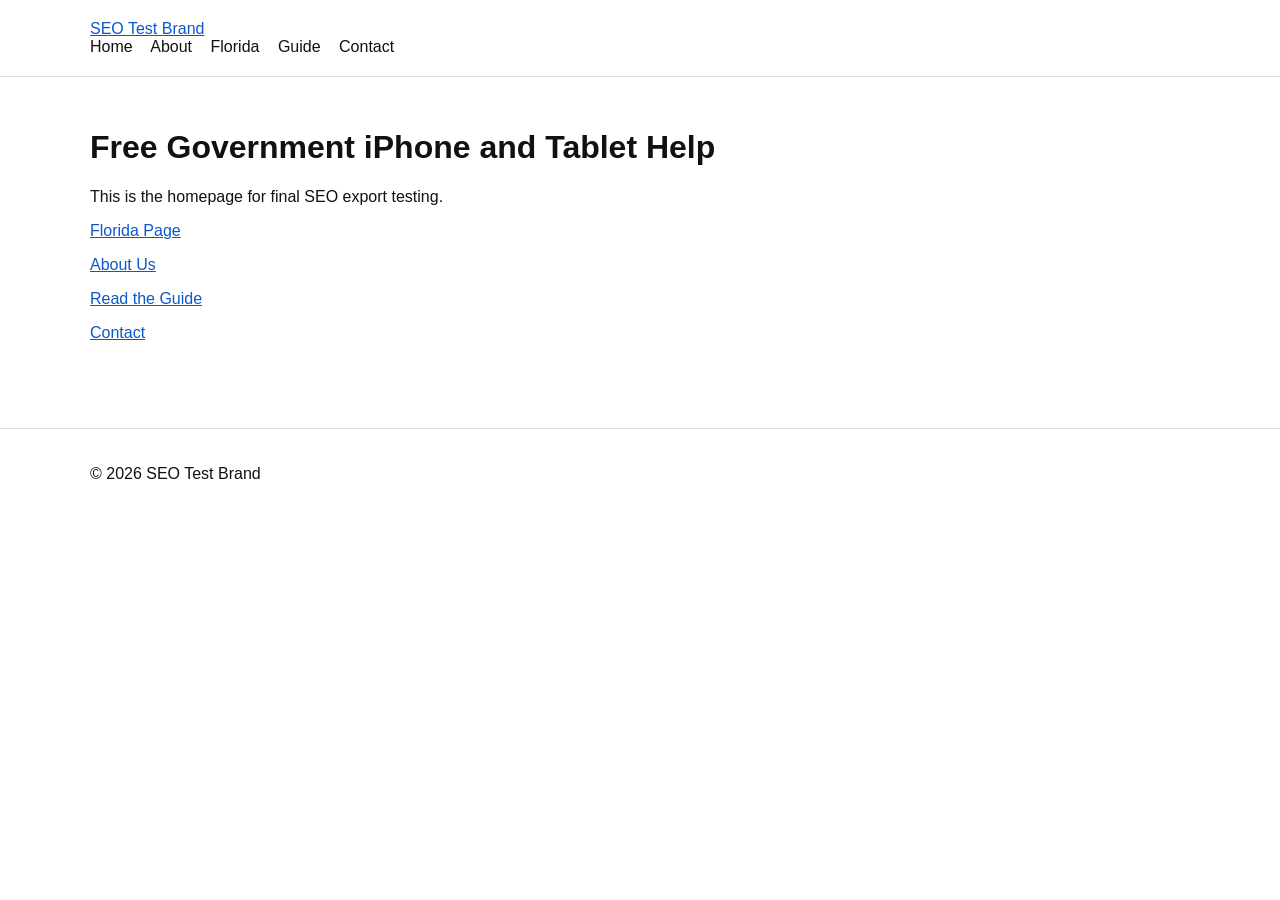
<file: index.html>
<!DOCTYPE html>
<html lang="en">
<head>
  <meta charset="UTF-8">
  <meta name="viewport" content="width=device-width, initial-scale=1.0">
  <title>Home | Your Site</title>
  <meta name="description" content="Homepage test for static SEO export verification">
  <meta name="keywords" content="free iphone, free tablet">
  <meta name="robots" content="index, follow">
  <meta property="og:title" content="Home | Your Site">
  <meta property="og:description" content="Homepage test for static SEO export verification">
  
  
  <link rel="stylesheet" href="css/global.css">
  <style></style>
  <script type="application/ld+json">{"@context":"https://schema.org","@type":"WebSite","url":"https://seotest.example.com","name":"Home | Your Site"}</script>
  <script type="application/ld+json">{"@context":"https://schema.org","@type":"WebPage","name":"Home | Your Site","url":"https://seotest.example.com","description":"Homepage test for static SEO export verification"}</script>
  <script type="speculationrules">{"prefetch":[{"source":"document","where":{"and":[{"href_matches":"/*"},{"not":{"href_matches":["/admin*","/auth*","/login*","/signup*","/preview*","/api/*","/_*","/wp-admin*","/dashboard*"]}},{"not":{"selector_matches":"[download], [href^='mailto:'], [href^='tel:'], [href^='#'], [href$='.pdf'], [href$='.zip'], [href$='.png'], [href$='.jpg'], [href$='.svg'], [data-no-prefetch]"}}]},"eagerness":"moderate"}],"prerender":[{"source":"document","where":{"and":[{"href_matches":"/*"},{"not":{"href_matches":["/admin*","/auth*","/login*","/signup*","/preview*","/api/*","/_*","/wp-admin*","/dashboard*"]}},{"not":{"selector_matches":"[download], [href^='mailto:'], [href^='tel:'], [href^='#'], [href$='.pdf'], [href$='.zip'], [href$='.png'], [href$='.jpg'], [href$='.svg'], [data-no-prefetch]"}}]},"eagerness":"conservative"}]}</script>
</head>
<body>
<header>
  <div class="container">
    <a href="/">SEO Test Brand</a>
    <nav>
      <a href="/">Home</a>
      <a href="/about/">About</a>
      <a href="/florida/">Florida</a>
      <a href="/blog/free-government-phone-guide/">Guide</a>
      <a href="/contact/">Contact</a>
    </nav>
  </div>
</header>
<main class="container">
  <h1>Free Government iPhone and Tablet Help</h1>
  <p>This is the homepage for final SEO export testing.</p>
  <p><a href="/florida/">Florida Page</a></p>
  <p><a href="/about/">About Us</a></p>
  <p><a href="/blog/free-government-phone-guide/">Read the Guide</a></p>
  <p><a href="/contact/">Contact</a></p>
</main>
<footer>
  <div class="container">
    <p>© 2026 SEO Test Brand</p>
  </div>
</footer>
<script></script>
<script data-instant-nav>
(function(){
  if(window.HTMLScriptElement&&HTMLScriptElement.supports&&HTMLScriptElement.supports('speculationrules'))return;
  var nav=navigator,conn=nav.connection||nav.mozConnection||nav.webkitConnection;
  if(conn){if(conn.saveData)return;if(conn.effectiveType&&/2g|slow-2g/.test(conn.effectiveType))return;}
  if(!nav.onLine&&typeof nav.onLine==='boolean')return;
  var seen={},count=0,MAX=6,DELAY=200;
  var EXCL=["/admin","/auth","/login","/signup","/preview","/api/","/_","/wp-admin","/dashboard"];
  var EXT_RE=/\.(pdf|zip|png|jpg|jpeg|gif|svg|webp|mp4|mp3|doc|xls|ppt|exe|dmg)$/i;
  function ok(a){if(!a||!a.href)return false;try{var u=new URL(a.href,location.origin)}catch(e){return false}if(u.origin!==location.origin)return false;if(u.pathname===location.pathname)return false;if(a.hasAttribute('download')||a.hasAttribute('data-no-prefetch'))return false;if(/^(mailto|tel|javascript):/.test(a.href))return false;if(EXT_RE.test(u.pathname))return false;for(var i=0;i<EXCL.length;i++){if(u.pathname.indexOf(EXCL[i])===0)return false}return true}
  function pf(url){if(seen[url]||count>=MAX)return;seen[url]=1;count++;var l=document.createElement('link');l.rel='prefetch';l.href=url;l.as='document';document.head.appendChild(l)}
  var ht;document.addEventListener('pointerenter',function(e){var a=e.target.closest&&e.target.closest('a');if(!ok(a))return;ht=setTimeout(function(){pf(a.href)},DELAY)},true);document.addEventListener('pointerleave',function(e){if(ht){clearTimeout(ht);ht=null}},true);
  document.addEventListener('touchstart',function(e){var a=e.target.closest&&e.target.closest('a');if(ok(a))pf(a.href)},{passive:true,capture:true});
  
})();
</script>
</body>
</html>
</file>
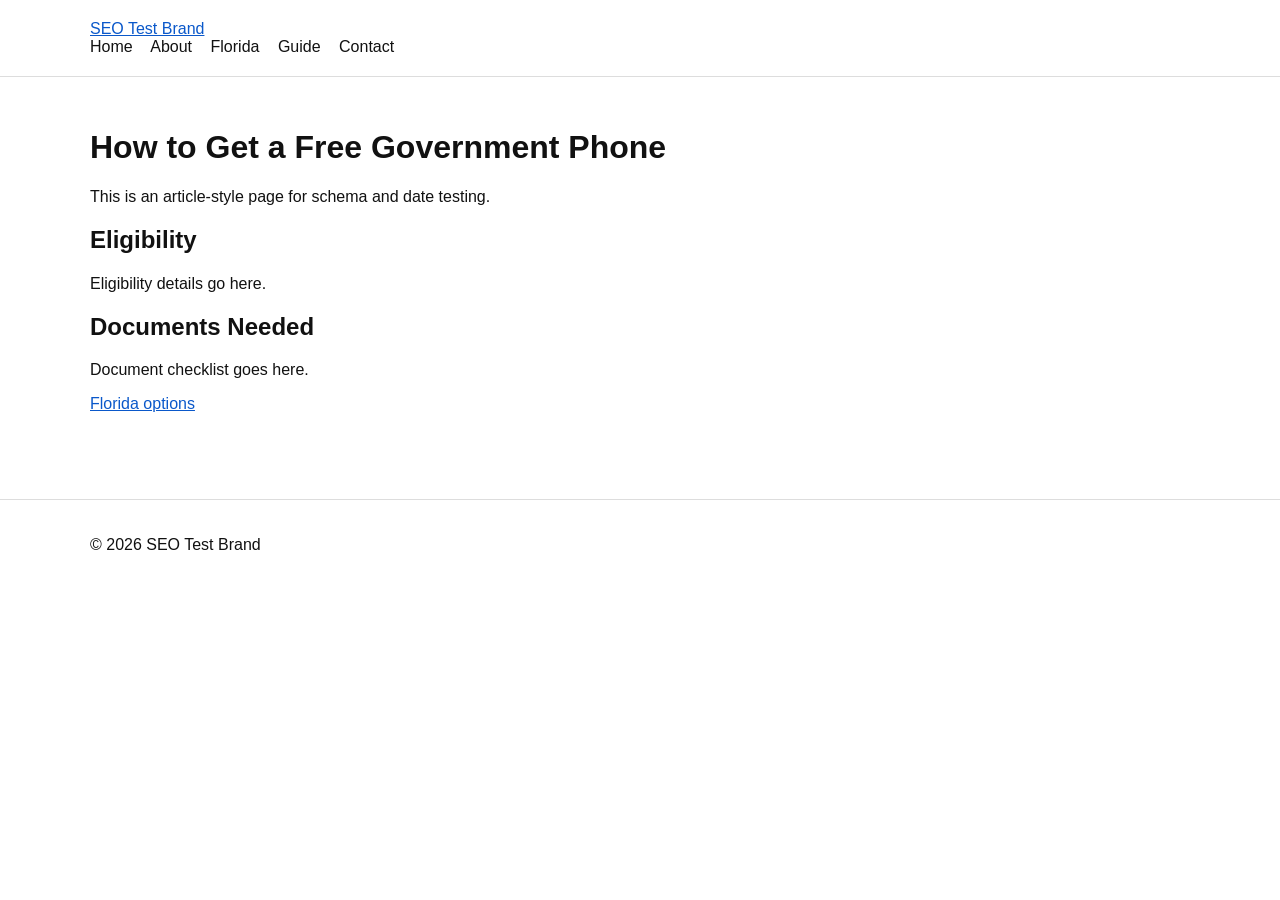
<file: pages/blog-free-government-phone-guide.html>
<!DOCTYPE html>
<html lang="en">
<head>
  <meta charset="UTF-8">
  <meta name="viewport" content="width=device-width, initial-scale=1.0">
  <title>blog/free-government-phone-guide</title>
  <meta name="description" content="Article page for structured data and publish date testing">
  <meta name="keywords" content="">
  <meta name="robots" content="index, follow">
  <meta property="og:title" content="blog/free-government-phone-guide">
  <meta property="og:description" content="Article page for structured data and publish date testing">
  
  
  <link rel="stylesheet" href="../css/global.css">
  <style></style>
  <script type="application/ld+json">{"@context":"https://schema.org","@type":"WebPage","name":"blog/free-government-phone-guide","url":"https://seotest.example.com/blog-free-government-phone-guide","description":"Article page for structured data and publish date testing"}</script>
  <script type="speculationrules">{"prefetch":[{"source":"document","where":{"and":[{"href_matches":"/*"},{"not":{"href_matches":["/admin*","/auth*","/login*","/signup*","/preview*","/api/*","/_*","/wp-admin*","/dashboard*"]}},{"not":{"selector_matches":"[download], [href^='mailto:'], [href^='tel:'], [href^='#'], [href$='.pdf'], [href$='.zip'], [href$='.png'], [href$='.jpg'], [href$='.svg'], [data-no-prefetch]"}}]},"eagerness":"moderate"}],"prerender":[{"source":"document","where":{"and":[{"href_matches":"/*"},{"not":{"href_matches":["/admin*","/auth*","/login*","/signup*","/preview*","/api/*","/_*","/wp-admin*","/dashboard*"]}},{"not":{"selector_matches":"[download], [href^='mailto:'], [href^='tel:'], [href^='#'], [href$='.pdf'], [href$='.zip'], [href$='.png'], [href$='.jpg'], [href$='.svg'], [data-no-prefetch]"}}]},"eagerness":"conservative"}]}</script>
</head>
<body>
<header>
  <div class="container">
    <a href="/">SEO Test Brand</a>
    <nav>
      <a href="/">Home</a>
      <a href="/about/">About</a>
      <a href="/florida/">Florida</a>
      <a href="/blog/free-government-phone-guide/">Guide</a>
      <a href="/contact/">Contact</a>
    </nav>
  </div>
</header>
<main class="container">
  <h1>How to Get a Free Government Phone</h1>
  <p>This is an article-style page for schema and date testing.</p>
  <h2>Eligibility</h2>
  <p>Eligibility details go here.</p>
  <h2>Documents Needed</h2>
  <p>Document checklist goes here.</p>
  <p><a href="/florida/">Florida options</a></p>
</main>
<footer>
  <div class="container">
    <p>© 2026 SEO Test Brand</p>
  </div>
</footer>
<script></script>
<script data-instant-nav>
(function(){
  if(window.HTMLScriptElement&&HTMLScriptElement.supports&&HTMLScriptElement.supports('speculationrules'))return;
  var nav=navigator,conn=nav.connection||nav.mozConnection||nav.webkitConnection;
  if(conn){if(conn.saveData)return;if(conn.effectiveType&&/2g|slow-2g/.test(conn.effectiveType))return;}
  if(!nav.onLine&&typeof nav.onLine==='boolean')return;
  var seen={},count=0,MAX=6,DELAY=200;
  var EXCL=["/admin","/auth","/login","/signup","/preview","/api/","/_","/wp-admin","/dashboard"];
  var EXT_RE=/\.(pdf|zip|png|jpg|jpeg|gif|svg|webp|mp4|mp3|doc|xls|ppt|exe|dmg)$/i;
  function ok(a){if(!a||!a.href)return false;try{var u=new URL(a.href,location.origin)}catch(e){return false}if(u.origin!==location.origin)return false;if(u.pathname===location.pathname)return false;if(a.hasAttribute('download')||a.hasAttribute('data-no-prefetch'))return false;if(/^(mailto|tel|javascript):/.test(a.href))return false;if(EXT_RE.test(u.pathname))return false;for(var i=0;i<EXCL.length;i++){if(u.pathname.indexOf(EXCL[i])===0)return false}return true}
  function pf(url){if(seen[url]||count>=MAX)return;seen[url]=1;count++;var l=document.createElement('link');l.rel='prefetch';l.href=url;l.as='document';document.head.appendChild(l)}
  var ht;document.addEventListener('pointerenter',function(e){var a=e.target.closest&&e.target.closest('a');if(!ok(a))return;ht=setTimeout(function(){pf(a.href)},DELAY)},true);document.addEventListener('pointerleave',function(e){if(ht){clearTimeout(ht);ht=null}},true);
  document.addEventListener('touchstart',function(e){var a=e.target.closest&&e.target.closest('a');if(ok(a))pf(a.href)},{passive:true,capture:true});
  
})();
</script>
</body>
</html>
</file>
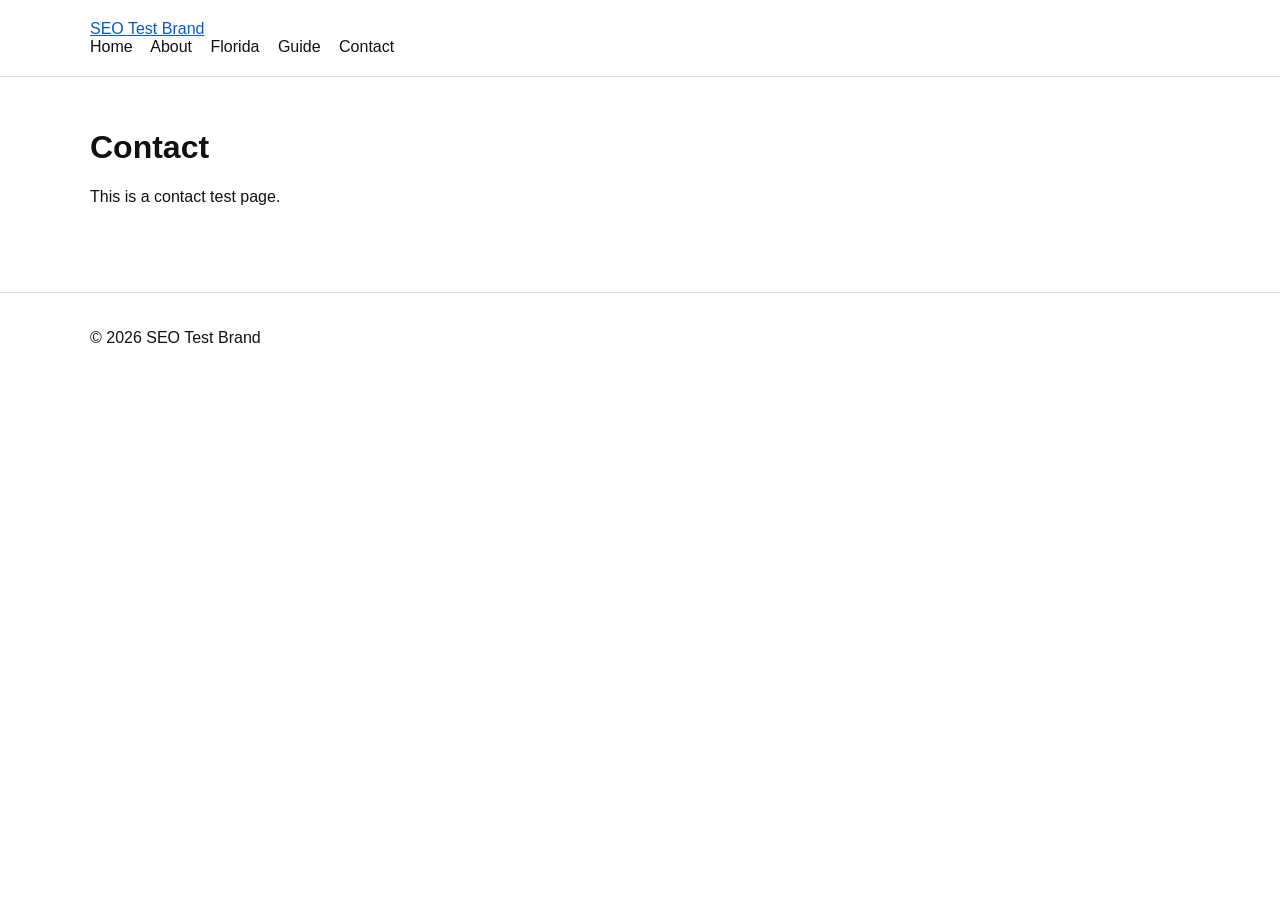
<file: pages/contact.html>
<!DOCTYPE html>
<html lang="en">
<head>
  <meta charset="UTF-8">
  <meta name="viewport" content="width=device-width, initial-scale=1.0">
  <title>contact</title>
  <meta name="description" content="Contact page for final test">
  <meta name="keywords" content="">
  <meta name="robots" content="index, follow">
  <meta property="og:title" content="contact">
  <meta property="og:description" content="Contact page for final test">
  
  
  <link rel="stylesheet" href="../css/global.css">
  <style></style>
  <script type="application/ld+json">{"@context":"https://schema.org","@type":"WebPage","name":"contact","url":"https://seotest.example.com/contact","description":"Contact page for final test"}</script>
  <script type="speculationrules">{"prefetch":[{"source":"document","where":{"and":[{"href_matches":"/*"},{"not":{"href_matches":["/admin*","/auth*","/login*","/signup*","/preview*","/api/*","/_*","/wp-admin*","/dashboard*"]}},{"not":{"selector_matches":"[download], [href^='mailto:'], [href^='tel:'], [href^='#'], [href$='.pdf'], [href$='.zip'], [href$='.png'], [href$='.jpg'], [href$='.svg'], [data-no-prefetch]"}}]},"eagerness":"moderate"}],"prerender":[{"source":"document","where":{"and":[{"href_matches":"/*"},{"not":{"href_matches":["/admin*","/auth*","/login*","/signup*","/preview*","/api/*","/_*","/wp-admin*","/dashboard*"]}},{"not":{"selector_matches":"[download], [href^='mailto:'], [href^='tel:'], [href^='#'], [href$='.pdf'], [href$='.zip'], [href$='.png'], [href$='.jpg'], [href$='.svg'], [data-no-prefetch]"}}]},"eagerness":"conservative"}]}</script>
</head>
<body>
<header>
  <div class="container">
    <a href="/">SEO Test Brand</a>
    <nav>
      <a href="/">Home</a>
      <a href="/about/">About</a>
      <a href="/florida/">Florida</a>
      <a href="/blog/free-government-phone-guide/">Guide</a>
      <a href="/contact/">Contact</a>
    </nav>
  </div>
</header>
<main class="container">
  <h1>Contact</h1>
  <p>This is a contact test page.</p>
</main>
<footer>
  <div class="container">
    <p>© 2026 SEO Test Brand</p>
  </div>
</footer>
<script></script>
<script data-instant-nav>
(function(){
  if(window.HTMLScriptElement&&HTMLScriptElement.supports&&HTMLScriptElement.supports('speculationrules'))return;
  var nav=navigator,conn=nav.connection||nav.mozConnection||nav.webkitConnection;
  if(conn){if(conn.saveData)return;if(conn.effectiveType&&/2g|slow-2g/.test(conn.effectiveType))return;}
  if(!nav.onLine&&typeof nav.onLine==='boolean')return;
  var seen={},count=0,MAX=6,DELAY=200;
  var EXCL=["/admin","/auth","/login","/signup","/preview","/api/","/_","/wp-admin","/dashboard"];
  var EXT_RE=/\.(pdf|zip|png|jpg|jpeg|gif|svg|webp|mp4|mp3|doc|xls|ppt|exe|dmg)$/i;
  function ok(a){if(!a||!a.href)return false;try{var u=new URL(a.href,location.origin)}catch(e){return false}if(u.origin!==location.origin)return false;if(u.pathname===location.pathname)return false;if(a.hasAttribute('download')||a.hasAttribute('data-no-prefetch'))return false;if(/^(mailto|tel|javascript):/.test(a.href))return false;if(EXT_RE.test(u.pathname))return false;for(var i=0;i<EXCL.length;i++){if(u.pathname.indexOf(EXCL[i])===0)return false}return true}
  function pf(url){if(seen[url]||count>=MAX)return;seen[url]=1;count++;var l=document.createElement('link');l.rel='prefetch';l.href=url;l.as='document';document.head.appendChild(l)}
  var ht;document.addEventListener('pointerenter',function(e){var a=e.target.closest&&e.target.closest('a');if(!ok(a))return;ht=setTimeout(function(){pf(a.href)},DELAY)},true);document.addEventListener('pointerleave',function(e){if(ht){clearTimeout(ht);ht=null}},true);
  document.addEventListener('touchstart',function(e){var a=e.target.closest&&e.target.closest('a');if(ok(a))pf(a.href)},{passive:true,capture:true});
  
})();
</script>
</body>
</html>
</file>
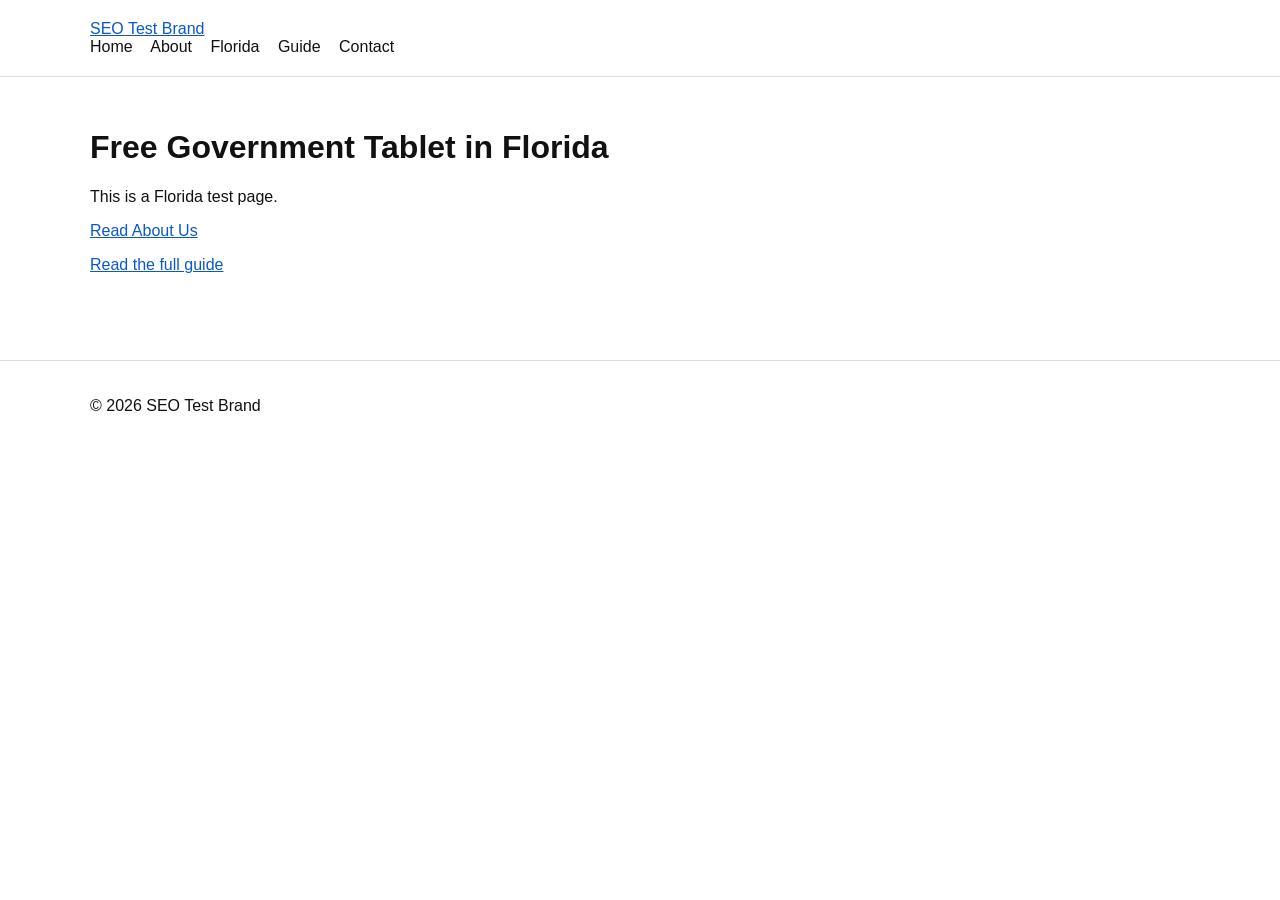
<file: pages/florida.html>
<!DOCTYPE html>
<html lang="en">
<head>
  <meta charset="UTF-8">
  <meta name="viewport" content="width=device-width, initial-scale=1.0">
  <title>Florida landing page for SEO test</title>
  <meta name="description" content="">
  <meta name="keywords" content="">
  <meta name="robots" content="index, follow">
  <meta property="og:title" content="Florida landing page for SEO test">
  <meta property="og:description" content="">
  
  <link rel="canonical" href="https://seotest.example.com/florida/">
  <link rel="stylesheet" href="../css/global.css">
  <style></style>
  <script type="application/ld+json">{"@context":"https://schema.org","@type":"WebPage","name":"Florida landing page for SEO test","url":"https://seotest.example.com/florida"}</script>
  <script type="speculationrules">{"prefetch":[{"source":"document","where":{"and":[{"href_matches":"/*"},{"not":{"href_matches":["/admin*","/auth*","/login*","/signup*","/preview*","/api/*","/_*","/wp-admin*","/dashboard*"]}},{"not":{"selector_matches":"[download], [href^='mailto:'], [href^='tel:'], [href^='#'], [href$='.pdf'], [href$='.zip'], [href$='.png'], [href$='.jpg'], [href$='.svg'], [data-no-prefetch]"}}]},"eagerness":"moderate"}],"prerender":[{"source":"document","where":{"and":[{"href_matches":"/*"},{"not":{"href_matches":["/admin*","/auth*","/login*","/signup*","/preview*","/api/*","/_*","/wp-admin*","/dashboard*"]}},{"not":{"selector_matches":"[download], [href^='mailto:'], [href^='tel:'], [href^='#'], [href$='.pdf'], [href$='.zip'], [href$='.png'], [href$='.jpg'], [href$='.svg'], [data-no-prefetch]"}}]},"eagerness":"conservative"}]}</script>
</head>
<body>
<header>
  <div class="container">
    <a href="/">SEO Test Brand</a>
    <nav>
      <a href="/">Home</a>
      <a href="/about/">About</a>
      <a href="/florida/">Florida</a>
      <a href="/blog/free-government-phone-guide/">Guide</a>
      <a href="/contact/">Contact</a>
    </nav>
  </div>
</header>
<main class="container">
  <h1>Free Government Tablet in Florida</h1>
  <p>This is a Florida test page.</p>
  <p><a href="/about/">Read About Us</a></p>
  <p><a href="/blog/free-government-phone-guide/">Read the full guide</a></p>
</main>
<footer>
  <div class="container">
    <p>© 2026 SEO Test Brand</p>
  </div>
</footer>
<script></script>
<script data-instant-nav>
(function(){
  if(window.HTMLScriptElement&&HTMLScriptElement.supports&&HTMLScriptElement.supports('speculationrules'))return;
  var nav=navigator,conn=nav.connection||nav.mozConnection||nav.webkitConnection;
  if(conn){if(conn.saveData)return;if(conn.effectiveType&&/2g|slow-2g/.test(conn.effectiveType))return;}
  if(!nav.onLine&&typeof nav.onLine==='boolean')return;
  var seen={},count=0,MAX=6,DELAY=200;
  var EXCL=["/admin","/auth","/login","/signup","/preview","/api/","/_","/wp-admin","/dashboard"];
  var EXT_RE=/\.(pdf|zip|png|jpg|jpeg|gif|svg|webp|mp4|mp3|doc|xls|ppt|exe|dmg)$/i;
  function ok(a){if(!a||!a.href)return false;try{var u=new URL(a.href,location.origin)}catch(e){return false}if(u.origin!==location.origin)return false;if(u.pathname===location.pathname)return false;if(a.hasAttribute('download')||a.hasAttribute('data-no-prefetch'))return false;if(/^(mailto|tel|javascript):/.test(a.href))return false;if(EXT_RE.test(u.pathname))return false;for(var i=0;i<EXCL.length;i++){if(u.pathname.indexOf(EXCL[i])===0)return false}return true}
  function pf(url){if(seen[url]||count>=MAX)return;seen[url]=1;count++;var l=document.createElement('link');l.rel='prefetch';l.href=url;l.as='document';document.head.appendChild(l)}
  var ht;document.addEventListener('pointerenter',function(e){var a=e.target.closest&&e.target.closest('a');if(!ok(a))return;ht=setTimeout(function(){pf(a.href)},DELAY)},true);document.addEventListener('pointerleave',function(e){if(ht){clearTimeout(ht);ht=null}},true);
  document.addEventListener('touchstart',function(e){var a=e.target.closest&&e.target.closest('a');if(ok(a))pf(a.href)},{passive:true,capture:true});
  
})();
</script>
</body>
</html>
</file>
<file: css/global.css>
:root {
  --sf-primary: #3b82f6;
  --sf-secondary: #10b981;
  --sf-bg: #ffffff;
  --sf-text: #1a1a2e;
  --sf-font: Inter, system-ui, sans-serif;
}
body { background: var(--sf-bg); color: var(--sf-text); font-family: var(--sf-font); margin: 0; }
body { font-family: Arial, sans-serif; margin: 0; color: #111; background: #fff; }
.container { width: min(1100px, 92%); margin: 0 auto; }
header, footer { padding: 20px 0; border-bottom: 1px solid #ddd; }
footer { border-top: 1px solid #ddd; border-bottom: 0; margin-top: 40px; }
nav a { margin-right: 14px; text-decoration: none; color: #111; }
main { padding: 30px 0; }
h1, h2, h3 { line-height: 1.2; }
a { color: #0a58ca; }
</file>
